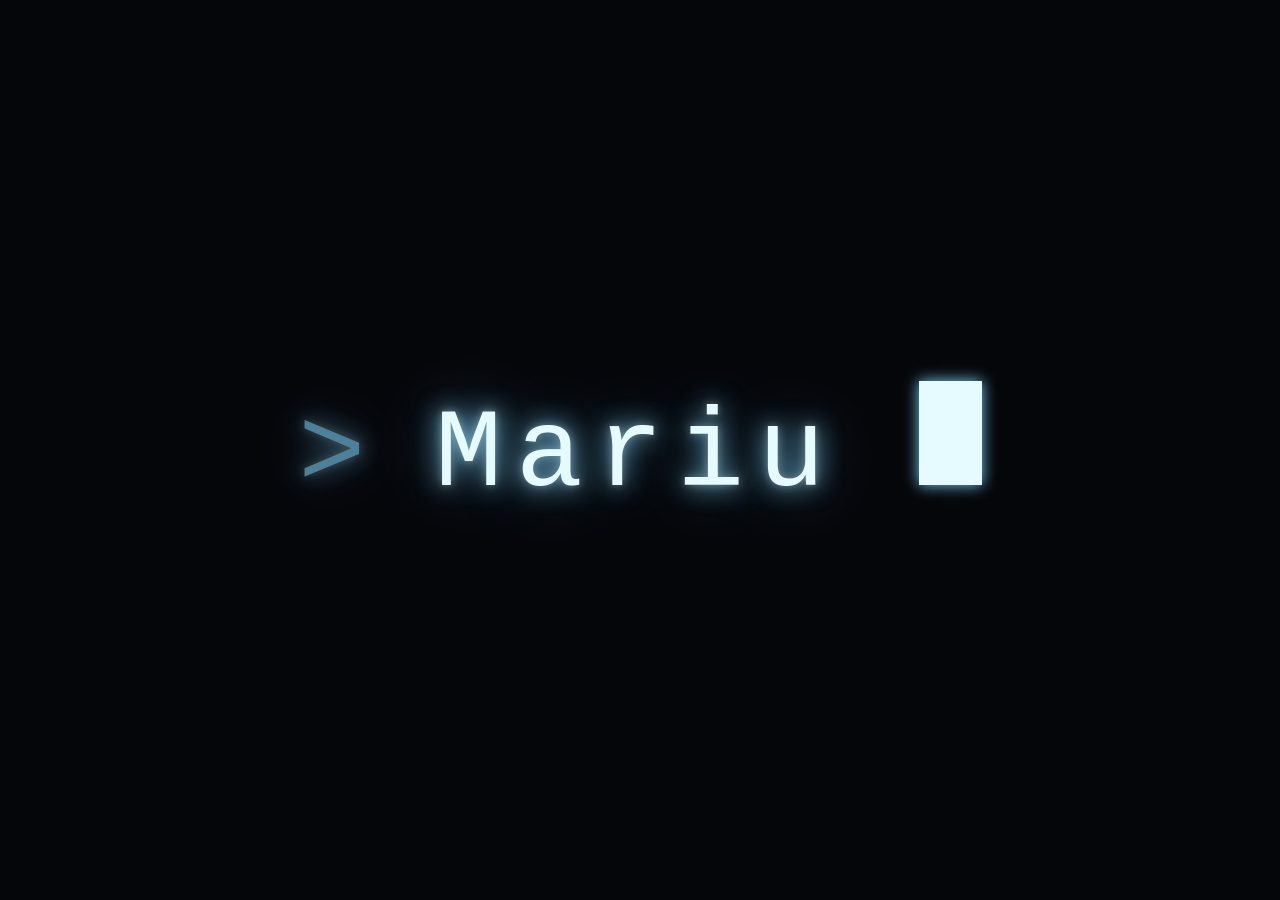
<file: index.html>
<!doctype html>
<html lang="en">
  <head>
    <meta charset="utf-8" />
    <meta name="viewport" content="width=device-width, initial-scale=1" />
    <title>Marius</title>
    <style>
      :root {
        --fg: #e6fbff;
        --glow: #7dd3fc;
      }

      * {
        margin: 0;
        padding: 0;
        box-sizing: border-box;
      }

      html,
      body {
        height: 100%;
      }

      body {
        display: grid;
        place-items: center;
        background: #05060a;
        font-family: ui-monospace, "SFMono-Regular", "Cascadia Mono", Menlo,
          Consolas, "Liberation Mono", monospace;
        overflow: hidden;
      }

      h1 {
        display: flex;
        align-items: baseline;
        font-size: clamp(2.2rem, 11vw, 7rem);
        font-weight: 400;
        letter-spacing: 0.12em;
        color: var(--fg);
        text-shadow:
          0 0 8px rgba(230, 251, 255, 0.35),
          0 0 26px var(--glow),
          0 0 70px rgba(125, 211, 252, 0.45);
        cursor: default;
        user-select: none;
      }

      .prompt {
        color: var(--glow);
        opacity: 0.6;
        margin-right: 0.5em;
      }

      /* Reserves the full width so the cursor does not drift while typing. */
      .name {
        display: inline-block;
      }

      .name span {
        display: inline-block;
        min-width: 0.62em;
      }

      .cursor {
        width: 0.56em;
        height: 0.92em;
        margin-left: 0.1em;
        background: var(--fg);
        box-shadow: 0 0 14px var(--glow);
        animation: blink 1.05s steps(1, end) infinite;
      }

      @keyframes blink {
        0%,
        49% {
          opacity: 1;
        }
        50%,
        100% {
          opacity: 0;
        }
      }

      @media (prefers-reduced-motion: reduce) {
        .cursor {
          animation: none;
        }
      }
    </style>
  </head>
  <body>
    <h1 id="line">
      <span class="prompt">&gt;</span><span class="name" id="name"></span
      ><span class="cursor" aria-hidden="true"></span>
    </h1>

    <script>
      const NAME = "Marius";
      const GLYPHS = "ABCDEFGHIJKLMNOPQRSTUVWXYZ#%&$@/\\<>*+=-_";
      const nameEl = document.getElementById("name");
      const letters = [...NAME].map((ch) => {
        const el = document.createElement("span");
        el.dataset.char = ch;
        nameEl.appendChild(el);
        return el;
      });

      const rand = () => GLYPHS[(Math.random() * GLYPHS.length) | 0];
      const reduced = matchMedia("(prefers-reduced-motion: reduce)").matches;
      let frame = 0;
      let busy = false;

      /** Scrambles each letter, then locks them in from left to right. */
      function scramble({
        revealFrom = 0,
        limit = letters.length,
        perLetter = 5,
        tail = 3,
      } = {}) {
        cancelAnimationFrame(frame);
        busy = true;
        let tick = 0;
        const run = () => {
          let settled = true;
          letters.forEach((el, i) => {
            if (i >= limit) {
              el.textContent = "";
              return;
            }
            if (i < revealFrom) {
              el.textContent = el.dataset.char;
              return;
            }
            const done = tick >= (i - revealFrom) * perLetter + tail;
            el.textContent = done ? el.dataset.char : rand();
            if (!done) settled = false;
          });
          tick++;
          if (settled) busy = false;
          else frame = requestAnimationFrame(run);
        };
        run();
      }

      if (reduced) {
        letters.forEach((el) => (el.textContent = el.dataset.char));
      } else {
        // Type the name out, scrambling each new character before it settles.
        let typed = 0;
        letters.forEach((el) => (el.textContent = ""));
        const type = () => {
          typed++;
          scramble({
            revealFrom: typed - 1,
            limit: typed,
            perLetter: 0,
            tail: 6,
          });
          if (typed < letters.length) setTimeout(type, 130);
        };
        setTimeout(type, 400);

        document.getElementById("line").addEventListener("mouseenter", () => {
          if (!busy) scramble({ perLetter: 2, tail: 10 });
        });
      }
    </script>
  </body>
</html>
</file>
